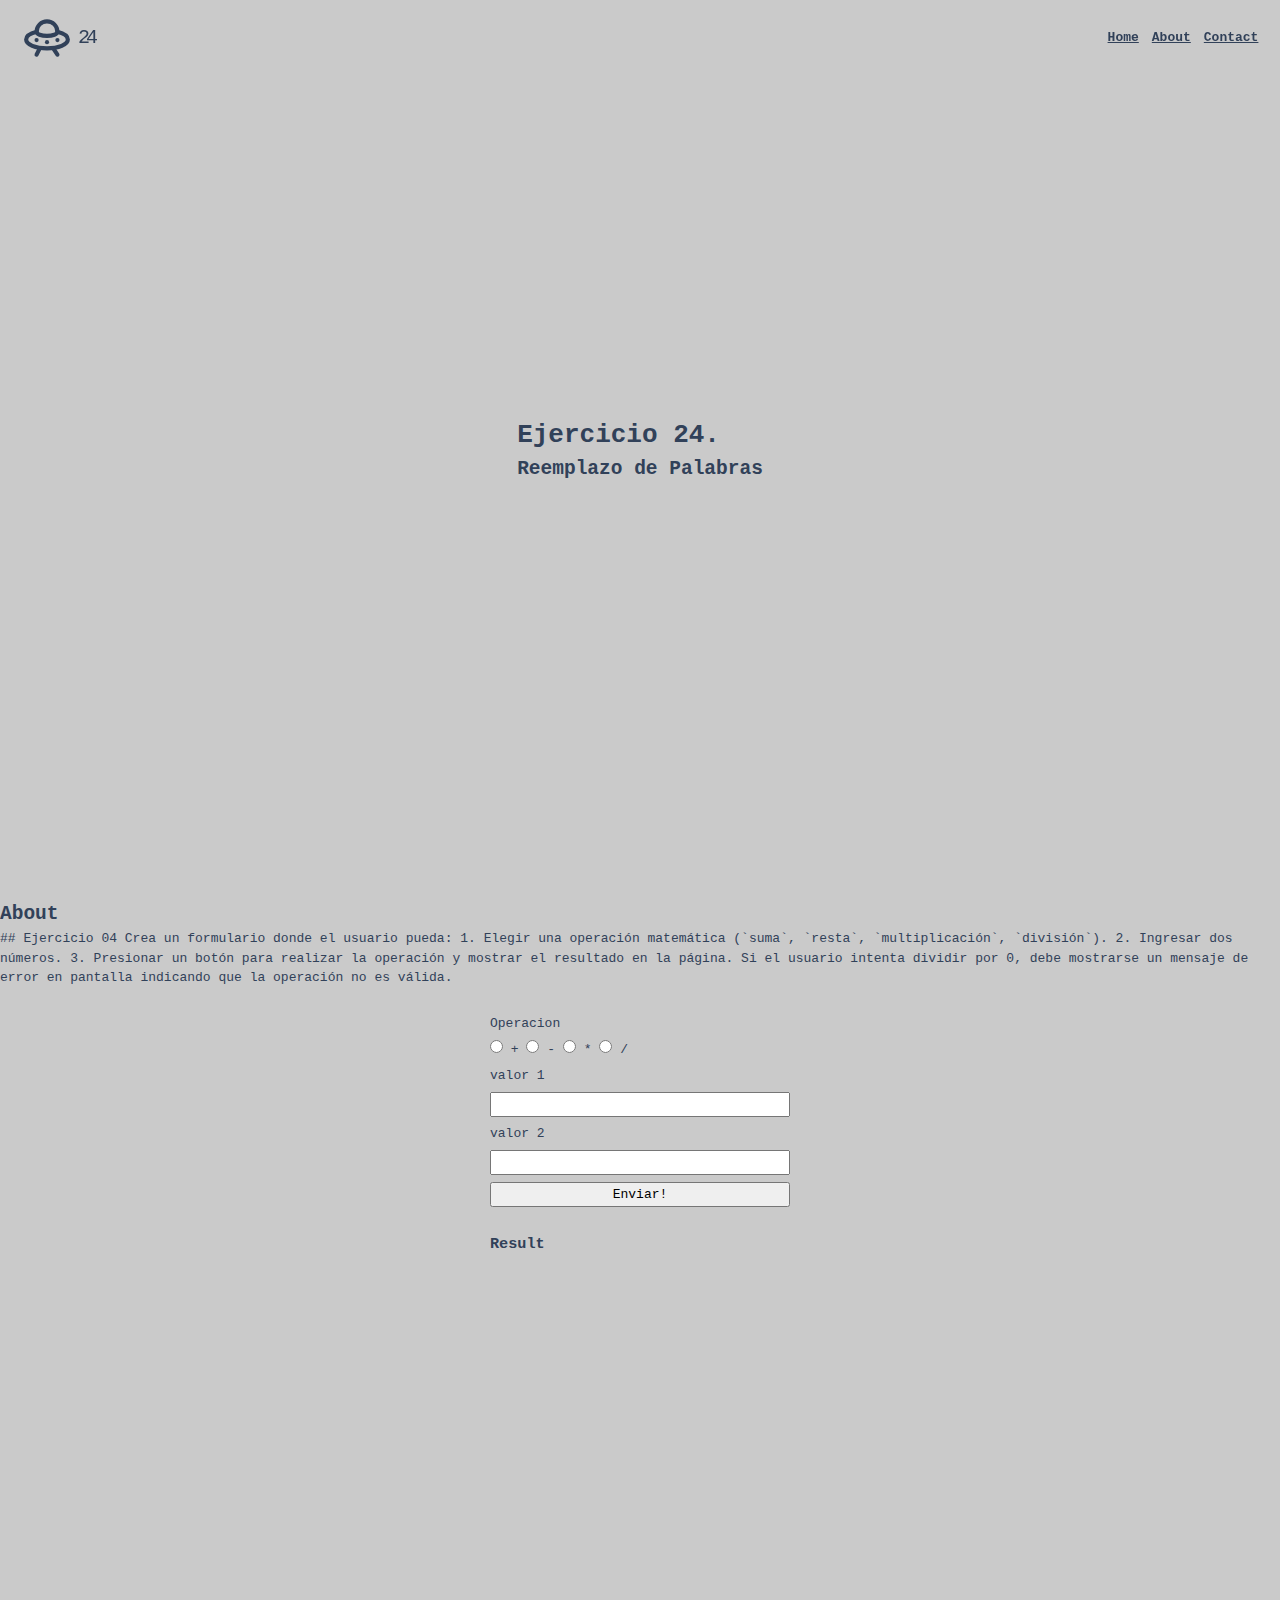
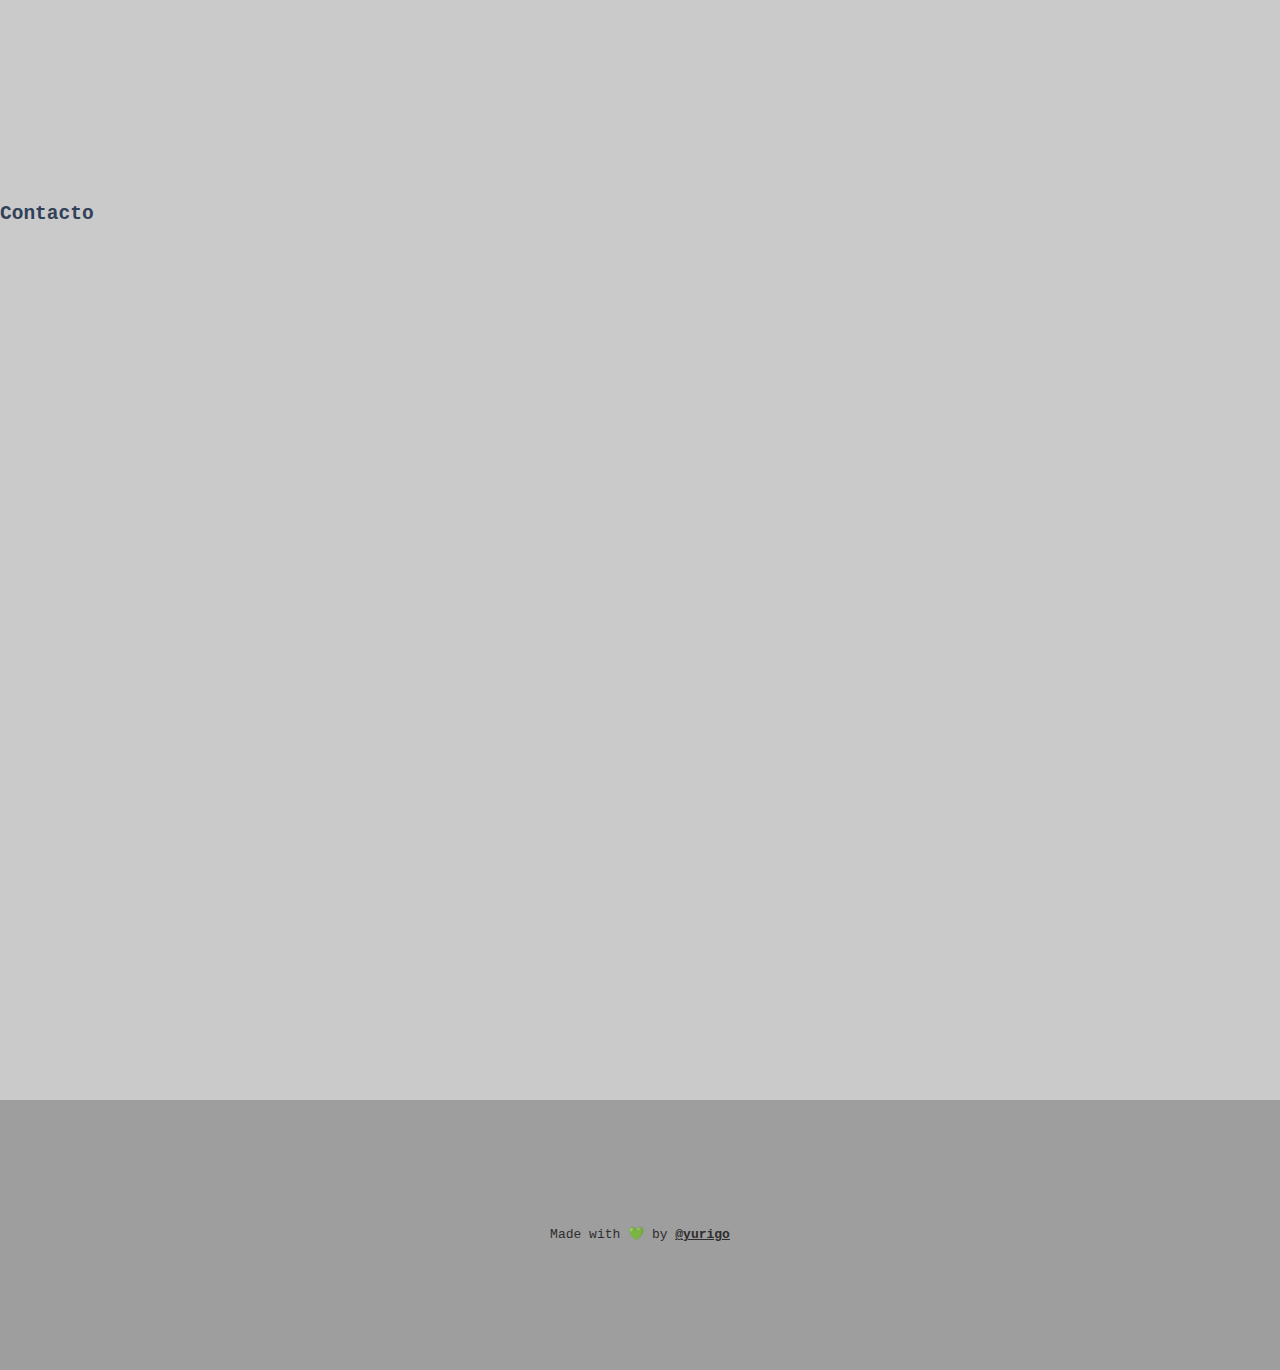
<file: ejercicios/soluciones/ejercicio 04/index.html>
<!DOCTYPE html>
<html lang="en">
  <head>
    <meta charset="UTF-8" />
    <meta http-equiv="X-UA-Compatible" content="IE=edge" />
    <meta name="viewport" content="width=device-width, initial-scale=1.0" />
    <title>Vanilla</title>
    <link rel="stylesheet" href="reset.css" />
    <link rel="stylesheet" href="style.css" />
    <script src="index.js" type="module"></script>
    <link rel="icon" type="image/xml+svg" href="/img/icecream.svg" />
  </head>
  <body>
    <header>
      <div class="title">
        <svg
          xmlns="http://www.w3.org/2000/svg"
          viewBox="0 0 24 24"
          fill="none"
          stroke="currentColor"
          stroke-linecap="round"
          stroke-linejoin="round"
          stroke-width="2"
        >
          <path
            d="M16.95 9.01c3.02 .739 5.05 2.123 5.05 3.714c0 2.367 -4.48 4.276 -10 4.276s-10 -1.909 -10 -4.276c0 -1.59 2.04 -2.985 5.07 -3.724"
          ></path>
          <path
            d="M7 9c0 1.105 2.239 2 5 2s5 -.895 5 -2v-.035c0 -2.742 -2.239 -4.965 -5 -4.965s-5 2.223 -5 4.965v.035"
          ></path>
          <path d="M15 17l2 3"></path>
          <path d="M8.5 17l-1.5 3"></path>
          <path d="M12 14h.01"></path>
          <path d="M7 13h.01"></path>
          <path d="M17 13h.01"></path>
        </svg>
        <span class="text-xl -letter-spacing-[4px]">24</span>
      </div>
      <nav>
        <ul>
          <li><a href="#">Home</a></li>
          <li><a href="#about">About</a></li>
          <li><a href="#contact">Contact</a></li>
        </ul>
      </nav>
    </header>
    <main>
      <section id="hero">
        <div>
          <h1>Ejercicio 24.</h1>
          <h2>Reemplazo de Palabras</h2>
        </div>
      </section>
      <section id="about">
        <h2>About</h2>

        <p>
          ## Ejercicio 04 Crea un formulario donde el usuario pueda: 1. Elegir
          una operación matemática (`suma`, `resta`, `multiplicación`,
          `división`). 2. Ingresar dos números. 3. Presionar un botón para
          realizar la operación y mostrar el resultado en la página. Si el
          usuario intenta dividir por 0, debe mostrarse un mensaje de error en
          pantalla indicando que la operación no es válida.
        </p>

        <form id="formulario">
          <label>Operacion</label>
          <!-- <input
            id="texto"
            name="inputTexto"
            type="text"
            value="me gusta el chocolate"
          /> -->
          <div>
            <input id="radioSuma" name="operacion" value="suma" type="radio"></input>
            <label for="radioSuma">+</label>
            <input id="radioResta" name="operacion" value="resta" type="radio"></input>
            <label for="radioResta">-</label>
            <input id="radioMultiplicacion" name="operacion" value="multiplicacion" type="radio"></input>
            <label for="radioMultiplicacion">*</label>
            <input id="radioDivision" name="operacion" value="division" type="radio"></input>
            <label for="radioDivision">/</label>
          </div>

          <label>valor 1</label>
          <input
            name="v1"
            type="number"
          />
          <label>valor 2</label>
          <input
            name="v2"
            type="number"
          />

          <button type="submit">Enviar!</button>
        </form>

        <div id="respuesta">
          <h3>Result</h3>
          <p></p>
        </div>
      </section>
      <section id="contact">
        <h2>Contacto</h2>
      </section>
    </main>
    <footer>
      <div></div>
      <div>
        Made with 💚 by
        <a href="https://github.com/yurigo" target="_blank">@yurigo</a>
      </div>
      <div></div>
    </footer>
  </body>
</html>
</file>
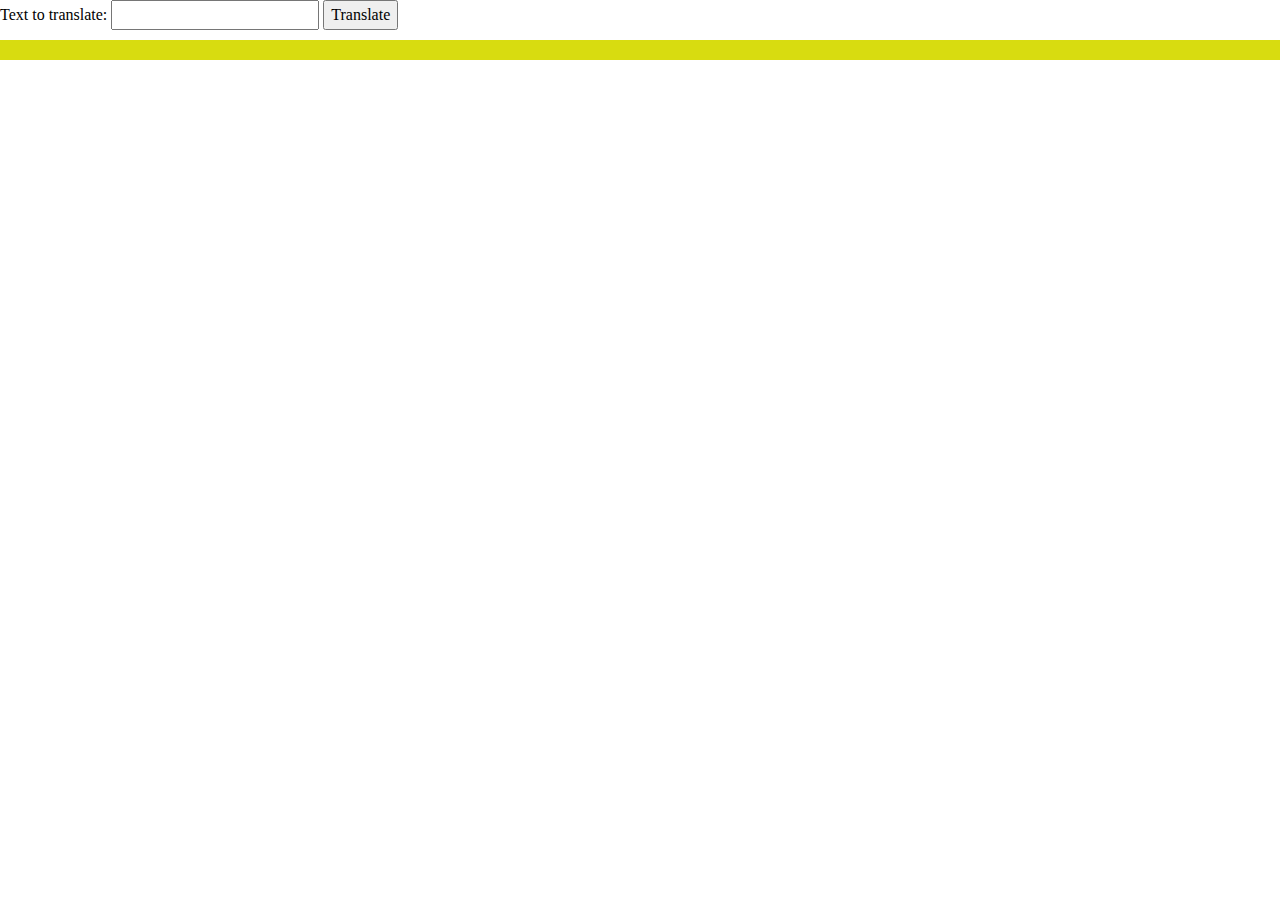
<file: ejercicios/soluciones/ejercicio 19/index.html>
<!DOCTYPE html>
<html lang="en">

<head>
  <meta charset="UTF-8">
  <meta name="viewport" content="width=device-width, initial-scale=1.0">
  <title>🦄 Awesome translator morse page 🦄</title>
  <script src="index.js" defer></script>
  <link rel="stylesheet" href="reset.css">
  <link rel="stylesheet" href="style.css">
</head>

<body>
  <form id="form">
    <label for="text">Text to translate:</label>
    <input type="text" name="text" id="text">
    <button type="submit">Translate</button>
  </form>
  <div id="result"></div>
</body>

</html>
</file>
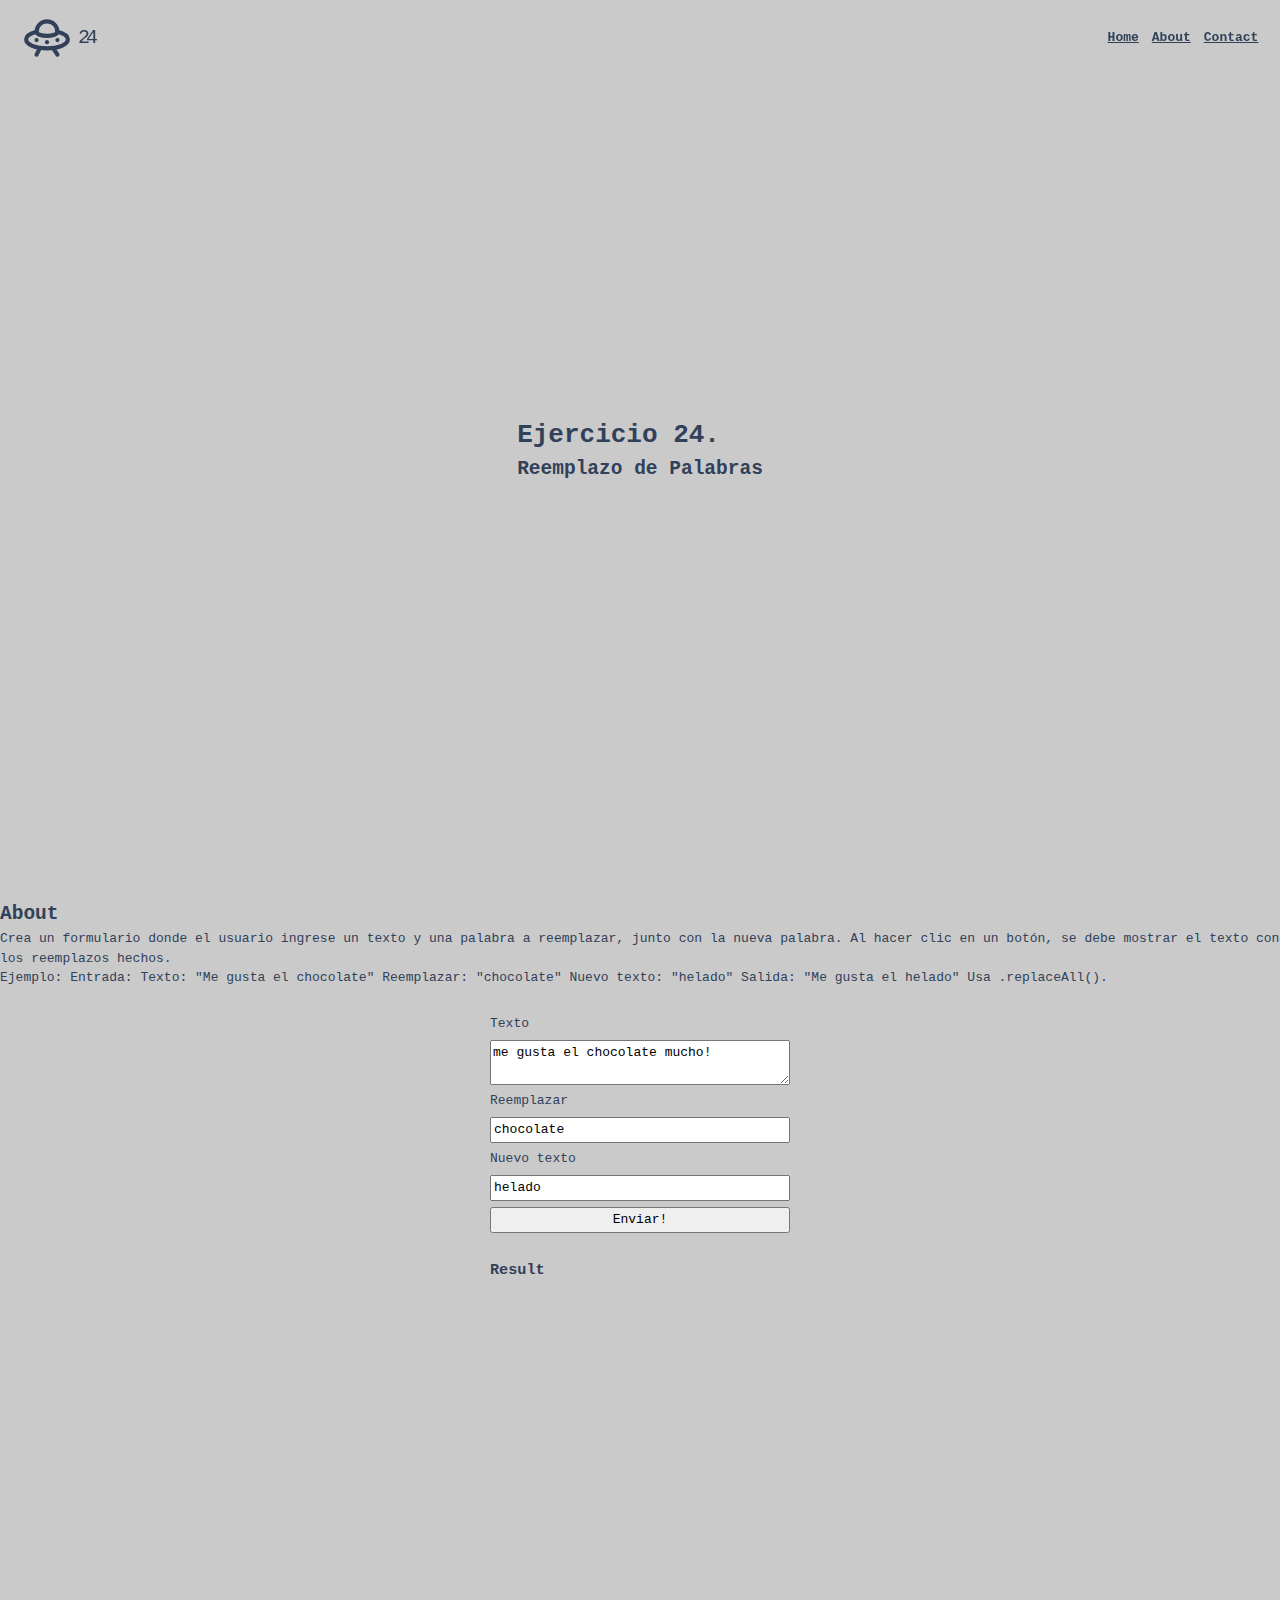
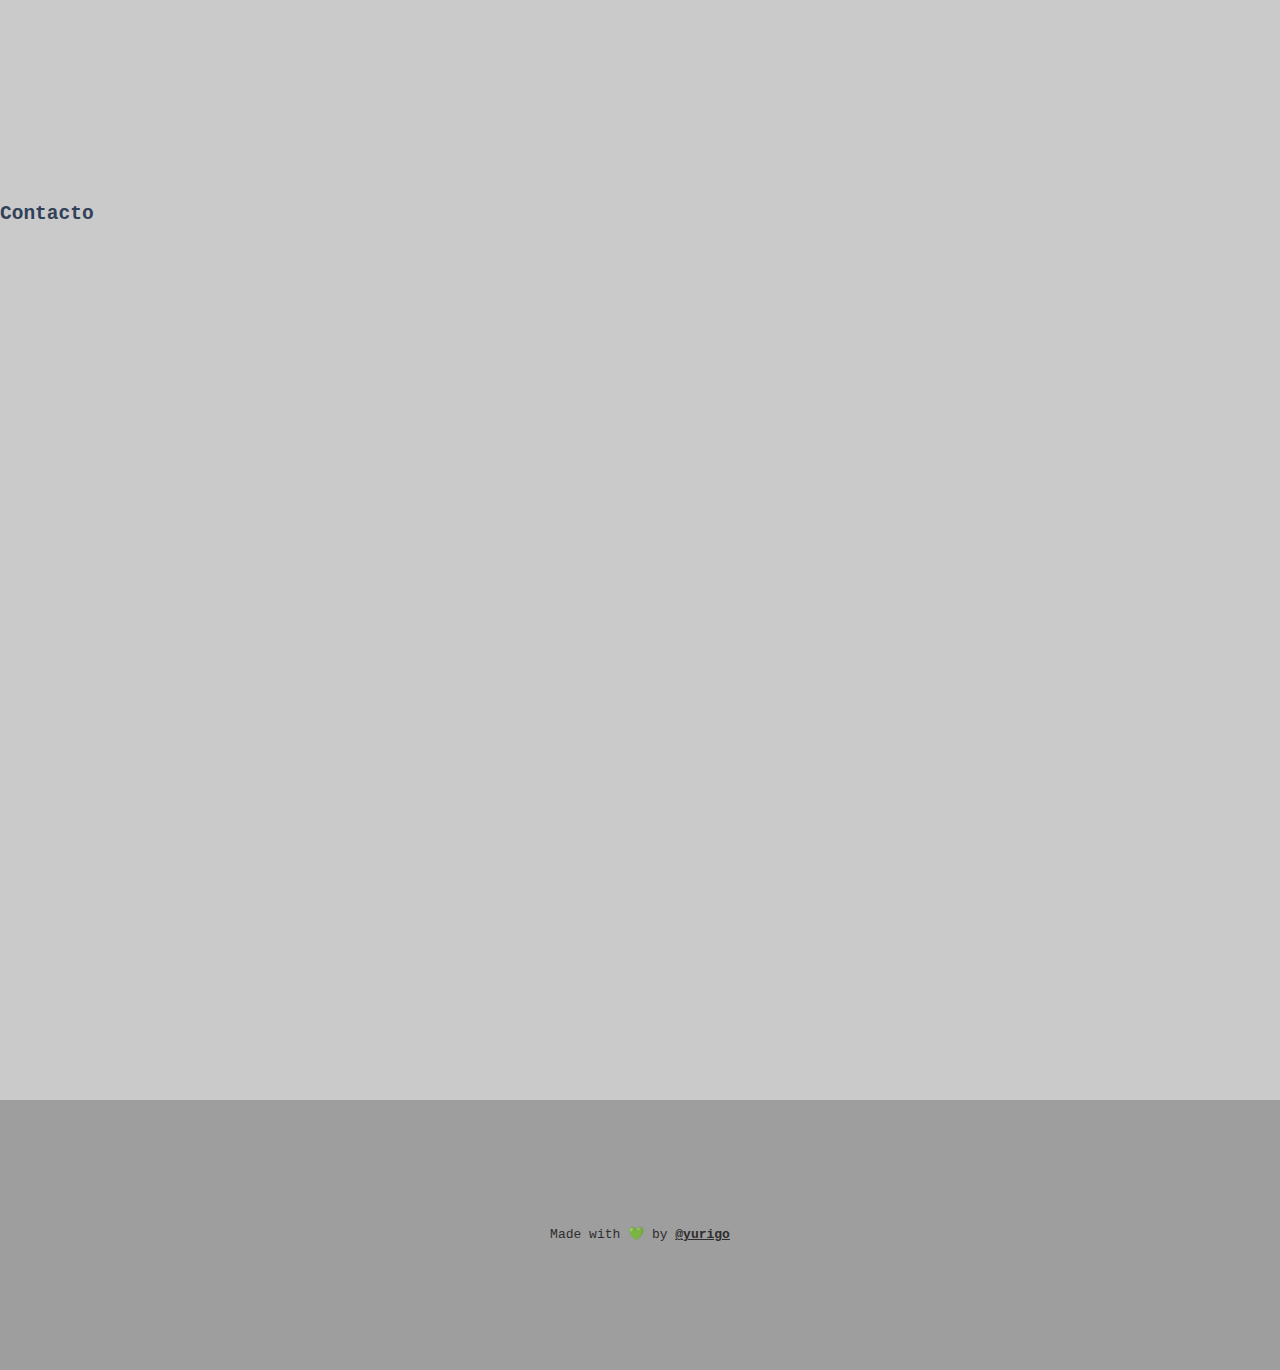
<file: ejercicios/soluciones/ejercicio 24/index.html>
<!DOCTYPE html>
<html lang="en">
  <head>
    <meta charset="UTF-8" />
    <meta http-equiv="X-UA-Compatible" content="IE=edge" />
    <meta name="viewport" content="width=device-width, initial-scale=1.0" />
    <title>Vanilla</title>
    <link rel="stylesheet" href="reset.css" />
    <link rel="stylesheet" href="style.css" />
    <script src="index.js" type="module"></script>
    <link rel="icon" type="image/xml+svg" href="/img/icecream.svg" />
  </head>
  <body>
    <header>
      <div class="title">
        <svg
          xmlns="http://www.w3.org/2000/svg"
          viewBox="0 0 24 24"
          fill="none"
          stroke="currentColor"
          stroke-linecap="round"
          stroke-linejoin="round"
          stroke-width="2"
        >
          <path
            d="M16.95 9.01c3.02 .739 5.05 2.123 5.05 3.714c0 2.367 -4.48 4.276 -10 4.276s-10 -1.909 -10 -4.276c0 -1.59 2.04 -2.985 5.07 -3.724"
          ></path>
          <path
            d="M7 9c0 1.105 2.239 2 5 2s5 -.895 5 -2v-.035c0 -2.742 -2.239 -4.965 -5 -4.965s-5 2.223 -5 4.965v.035"
          ></path>
          <path d="M15 17l2 3"></path>
          <path d="M8.5 17l-1.5 3"></path>
          <path d="M12 14h.01"></path>
          <path d="M7 13h.01"></path>
          <path d="M17 13h.01"></path>
        </svg>
        <span class="text-xl -letter-spacing-[4px]">24</span>
      </div>
      <nav>
        <ul>
          <li><a href="#">Home</a></li>
          <li><a href="#about">About</a></li>
          <li><a href="#contact">Contact</a></li>
        </ul>
      </nav>
    </header>
    <main>
      <section id="hero">
        <div>
          <h1>Ejercicio 24.</h1>
          <h2>Reemplazo de Palabras</h2>
        </div>
      </section>
      <section id="about">
        <h2>About</h2>

        <p>
          Crea un formulario donde el usuario ingrese un texto y una palabra a
          reemplazar, junto con la nueva palabra. Al hacer clic en un botón, se
          debe mostrar el texto con los reemplazos hechos.
        </p>
        <p>
          Ejemplo: Entrada: Texto: "Me gusta el chocolate" Reemplazar:
          "chocolate" Nuevo texto: "helado" Salida: "Me gusta el helado" Usa
          .replaceAll().
        </p>

        <form id="formulario">
          <label>Texto</label>
          <!-- <input
            id="texto"
            name="inputTexto"
            type="text"
            value="me gusta el chocolate"
          /> -->
          <textarea name="inputTexto">me gusta el chocolate mucho!</textarea>
          <label>Reemplazar</label>
          <input
            id="reemplazada"
            name="inputReemplazada"
            type="text"
            value="chocolate"
          />
          <label>Nuevo texto</label>
          <input
            id="nuevoTexto"
            name="inputNuevoTexto"
            type="text"
            value="helado"
          />

          <button type="submit">Enviar!</button>
        </form>

        <div id="respuesta">
          <h3>Result</h3>
          <p></p>
        </div>
      </section>
      <section id="contact">
        <h2>Contacto</h2>
      </section>
    </main>
    <footer>
      <div></div>
      <div>
        Made with 💚 by
        <a href="https://github.com/yurigo" target="_blank">@yurigo</a>
      </div>
      <div></div>
    </footer>
  </body>
</html>
</file>
<file: ejercicios/soluciones/ejercicio 04/style.css>
:root{
    --text-color: #314159;
    --bg-color: #cacaca;
    --hue: 0;
}

@media (prefers-color-scheme: dark) {
    :root {
        --bg-color: #314159;
        --text-color: #cacaca;
    }
}

@property --hue {
    syntax: "<angle>";
    inherits: false;
    initial-value: 0deg;
  }


body{
    background-color: var(--bg-color);
    color: var(--text-color);
    font-family: monospace;
}

@keyframes header-animation{
    0%{
        --hue: 0deg;
        /* background-color: oklch(from var(--bg-color) l c calc(h + var(--hue)) / 100%); */
    }
    100%{
        --hue: 360deg;
        /* background-color: oklch(from var(--bg-color) l c calc(h + var(--hue)) / 30%); */
    }
}

@keyframes slide-in {
    0%{
        background-color: green;
    }
    100%{
        background-color: red;
    }
  }
  
header {
    position: fixed;
    width:100%;
    display: flex;
    flex-direction: row;
    justify-content: space-between;
    padding: 1em 1.66em;
    backdrop-filter: blur(2px);
    animation-name: header-animation;
    animation-timeline: scroll();
    background-color: oklch(from var(--bg-color) l c var(--hue) / 30%);


    .title{
        display: flex;
        flex-direction: row;
        align-items: center;
        gap:.5em;

        svg{
            flex-shrink: 0;
            height: 50px;
            aspect-ratio: 1;
        }
    }

    ul{
        height: 100%;
        list-style: none;
        display:flex;
        flex-direction: row;
        gap:1em;
        align-items: center;
    }
}


section  {
    min-height: 100dvh;
}

footer{
    min-height: 30dvh;
    display: flex;
    flex-direction: row;
    justify-content: space-between;
    align-items: center;
    background-color: oklch(from var(--bg-color) 70% c h);
    color: oklch(from var(--bg-color) 30% c h);
}

a {
    color: inherit;
    font-weight: 900;
}

/** SECTIONS **/

#hero{
    display: grid;
    place-items: center center;
    h1{
        font-size: xx-large;
    }
}

/** UTILITIES **/

.text-xl{
    font-size: x-large;
}

.\-letter-spacing-\[4px\]{
    letter-spacing: -4px;
}

#formulario,
#respuesta {
    display: flex;
    flex-direction: column;
    max-width: 300px;
    gap: .5em;
    margin: 0 auto;
    margin-top: 2em;
}
</file>
<file: ejercicios/soluciones/ejercicio 19/style.css>
div#result{
  padding: 10px;
  background-color: rgb(216, 220, 16);
  margin: 10px auto;
}

#result > span {
  background-color: rgb(214, 156, 156);
  border: 1px solid red;
  color: rgb(74, 16, 16);
  padding: 5px 10px;
}
</file>
<file: ejercicios/soluciones/ejercicio 24/style.css>
:root{
    --text-color: #314159;
    --bg-color: #cacaca;
    --hue: 0;
}

@media (prefers-color-scheme: dark) {
    :root {
        --bg-color: #314159;
        --text-color: #cacaca;
    }
}

@property --hue {
    syntax: "<angle>";
    inherits: false;
    initial-value: 0deg;
  }


body{
    background-color: var(--bg-color);
    color: var(--text-color);
    font-family: monospace;
}

@keyframes header-animation{
    0%{
        --hue: 0deg;
        /* background-color: oklch(from var(--bg-color) l c calc(h + var(--hue)) / 100%); */
    }
    100%{
        --hue: 360deg;
        /* background-color: oklch(from var(--bg-color) l c calc(h + var(--hue)) / 30%); */
    }
}

@keyframes slide-in {
    0%{
        background-color: green;
    }
    100%{
        background-color: red;
    }
  }
  
header {
    position: fixed;
    width:100%;
    display: flex;
    flex-direction: row;
    justify-content: space-between;
    padding: 1em 1.66em;
    backdrop-filter: blur(2px);
    animation-name: header-animation;
    animation-timeline: scroll();
    background-color: oklch(from var(--bg-color) l c var(--hue) / 30%);


    .title{
        display: flex;
        flex-direction: row;
        align-items: center;
        gap:.5em;

        svg{
            flex-shrink: 0;
            height: 50px;
            aspect-ratio: 1;
        }
    }

    ul{
        height: 100%;
        list-style: none;
        display:flex;
        flex-direction: row;
        gap:1em;
        align-items: center;
    }
}


section  {
    min-height: 100dvh;
}

footer{
    min-height: 30dvh;
    display: flex;
    flex-direction: row;
    justify-content: space-between;
    align-items: center;
    background-color: oklch(from var(--bg-color) 70% c h);
    color: oklch(from var(--bg-color) 30% c h);
}

a {
    color: inherit;
    font-weight: 900;
}

/** SECTIONS **/

#hero{
    display: grid;
    place-items: center center;
    h1{
        font-size: xx-large;
    }
}

/** UTILITIES **/

.text-xl{
    font-size: x-large;
}

.\-letter-spacing-\[4px\]{
    letter-spacing: -4px;
}

#formulario,
#respuesta {
    display: flex;
    flex-direction: column;
    max-width: 300px;
    gap: .5em;
    margin: 0 auto;
    margin-top: 2em;
}
</file>
